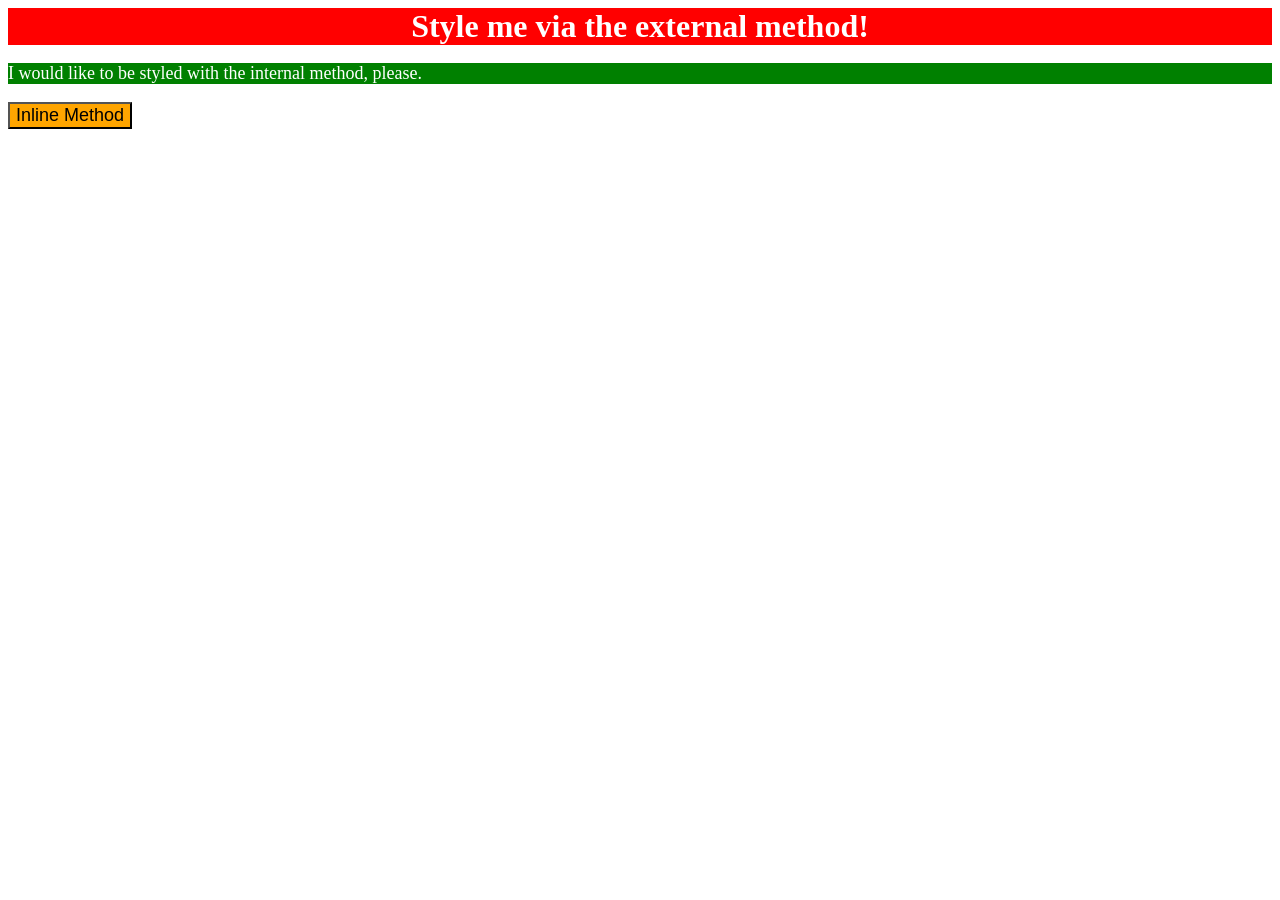
<file: foundations/intro-to-css/01-css-methods/index.html>
<!DOCTYPE html>
<html lang="en">
  <head>
    <meta charset="UTF-8">
    <meta http-equiv="X-UA-Compatible" content="IE=edge">
    <meta name="viewport" content="width=device-width, initial-scale=1.0">
    <style>
      p {
        color: white;
        background-color: green;
        font-size: 18px;
      }
    </style>
    <link rel="stylesheet" href="styles.css">
    <title>Methods for Adding CSS</title>
  </head>
  <body>
    <div>Style me via the external method!</div>
    <p>I would like to be styled with the internal method, please.</p>
    <button style="background-color: orange; font-size: 18px;">Inline Method</button>
  </body>
</html>
</file>
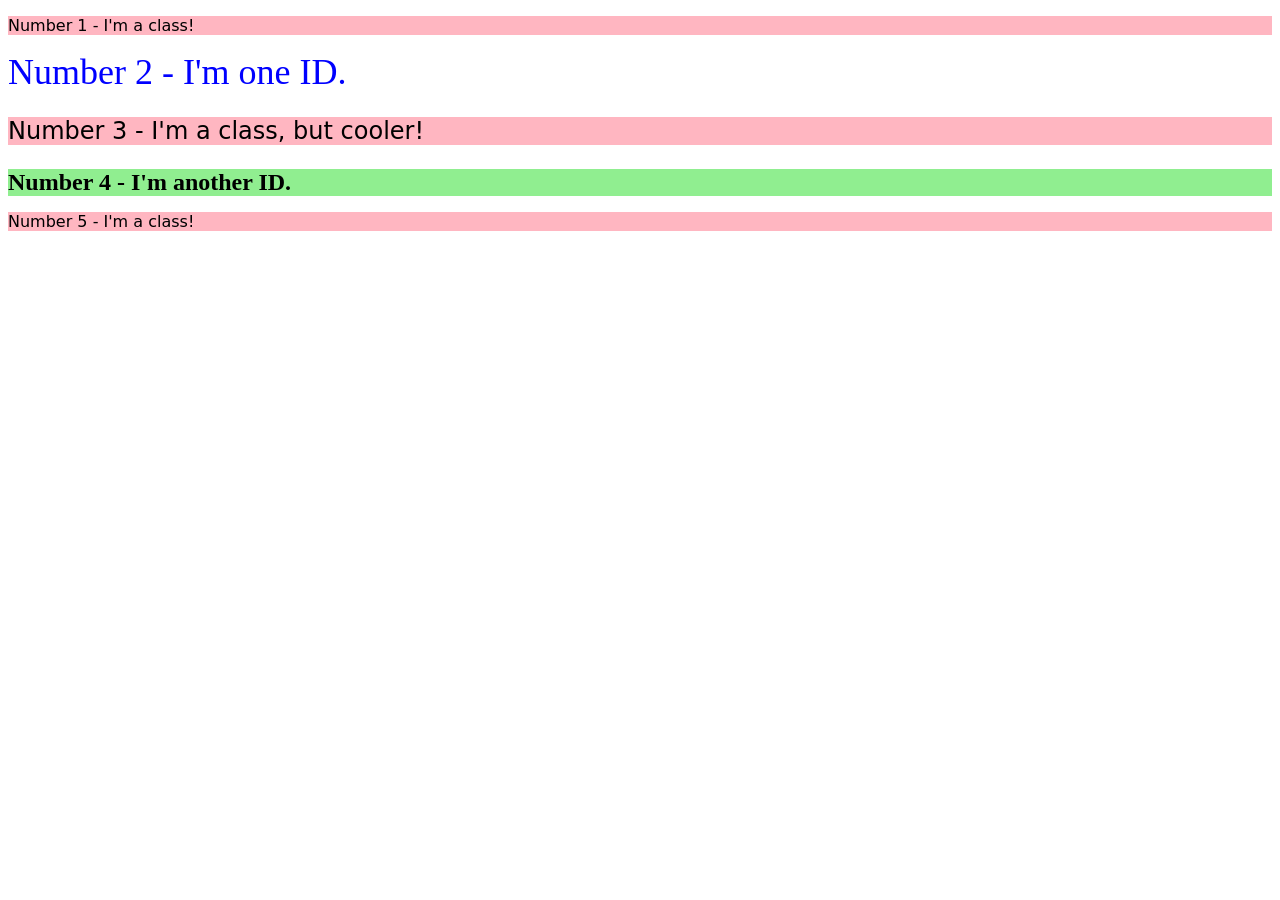
<file: foundations/intro-to-css/02-class-id-selectors/index.html>
<!DOCTYPE html>
<html lang="en">
  <head>
    <meta charset="UTF-8">
    <meta http-equiv="X-UA-Compatible" content="IE=edge">
    <meta name="viewport" content="width=device-width, initial-scale=1.0">
    <title>Class and ID Selectors</title>
    <link rel="stylesheet" href="style.css">
  </head>
  <body>
    <p class="odd-numbered">Number 1 - I'm a class!</p>
    <div id="second-element">Number 2 - I'm one ID.</div>
    <p class="odd-numbered third-element"> Number 3 - I'm a class, but cooler!</p>
    <div id="fourth-element">Number 4 - I'm another ID.</div>
    <p class="odd-numbered">Number 5 - I'm a class!</p>
  </body>
</html>
</file>
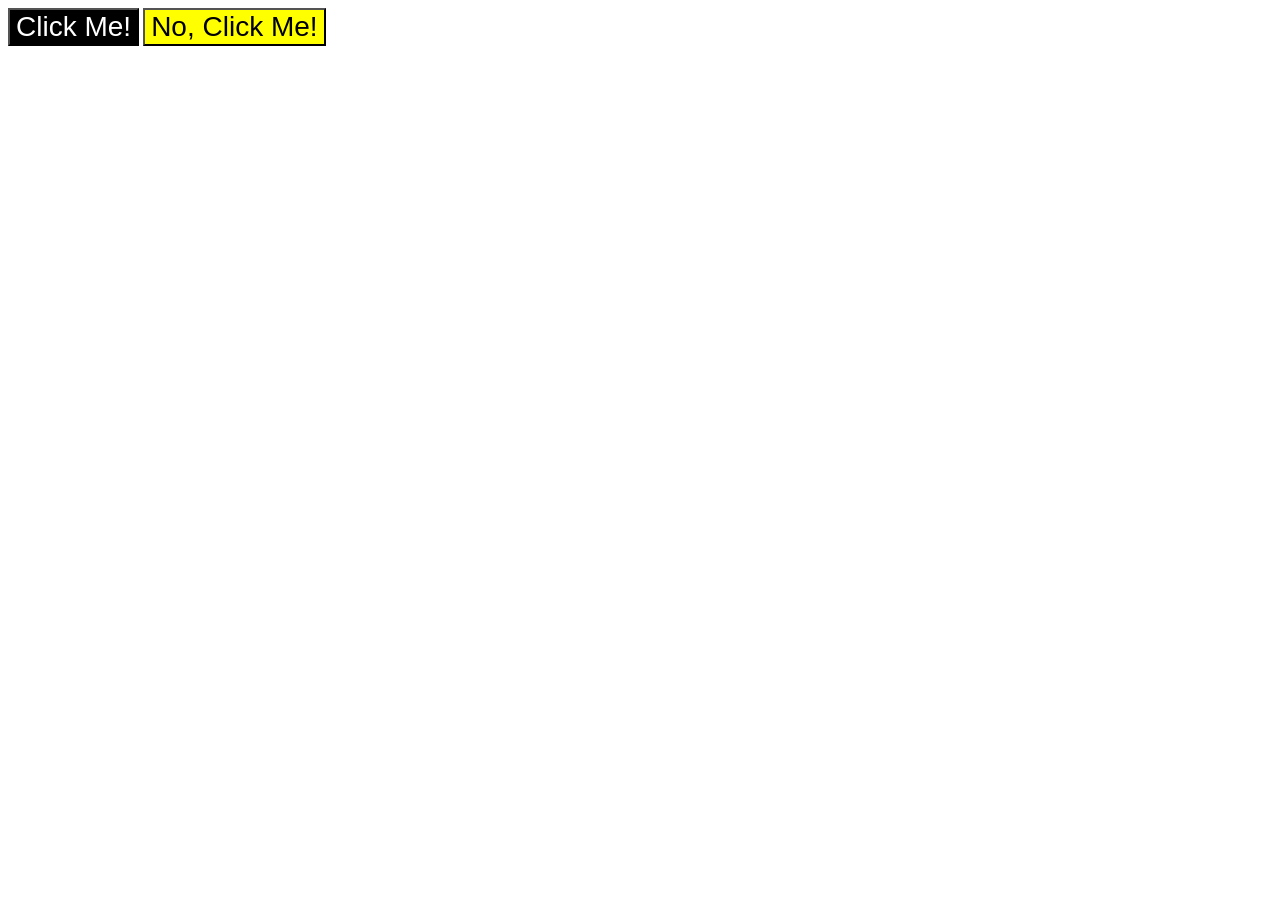
<file: foundations/intro-to-css/03-grouping-selectors/index.html>
<!DOCTYPE html>
<html lang="en">
  <head>
    <meta charset="UTF-8">
    <meta http-equiv="X-UA-Compatible" content="IE=edge">
    <meta name="viewport" content="width=device-width, initial-scale=1.0">
    <title>Grouping Selectors</title>
    <link rel="stylesheet" href="style.css">
  </head>
  <body>
    <button class="black">Click Me!</button>
    <button class="yellow">No, Click Me!</button>
  </body>
</html>
</file>
<file: foundations/intro-to-css/01-css-methods/styles.css>
div {
    color: white;
    background-color: red;
    font-size: 32px;
    text-align: center;
    font-weight: bold;
}
</file>
<file: foundations/intro-to-css/02-class-id-selectors/style.css>
.odd-numbered {
    background-color: #ffb6c1;
    font-family: Verdana, "DejaVu Sans", sans-serif;
}

.third-element {
    font-size: 24px;
}

#second-element {
    color: #0000ff;
    font-size: 36px;
}

#fourth-element {
    background-color: #90ee90;
    font-size: 24px;
    font-weight: bold;
}
</file>
<file: foundations/intro-to-css/03-grouping-selectors/style.css>
.black,
.yellow {
    font-size: 28px;
    font-family: Helvetica, "Times New Roman", sans-serif;
}

.black {
    background-color: black;
    color: white;
}

.yellow {
    background-color: yellow;
}
</file>
